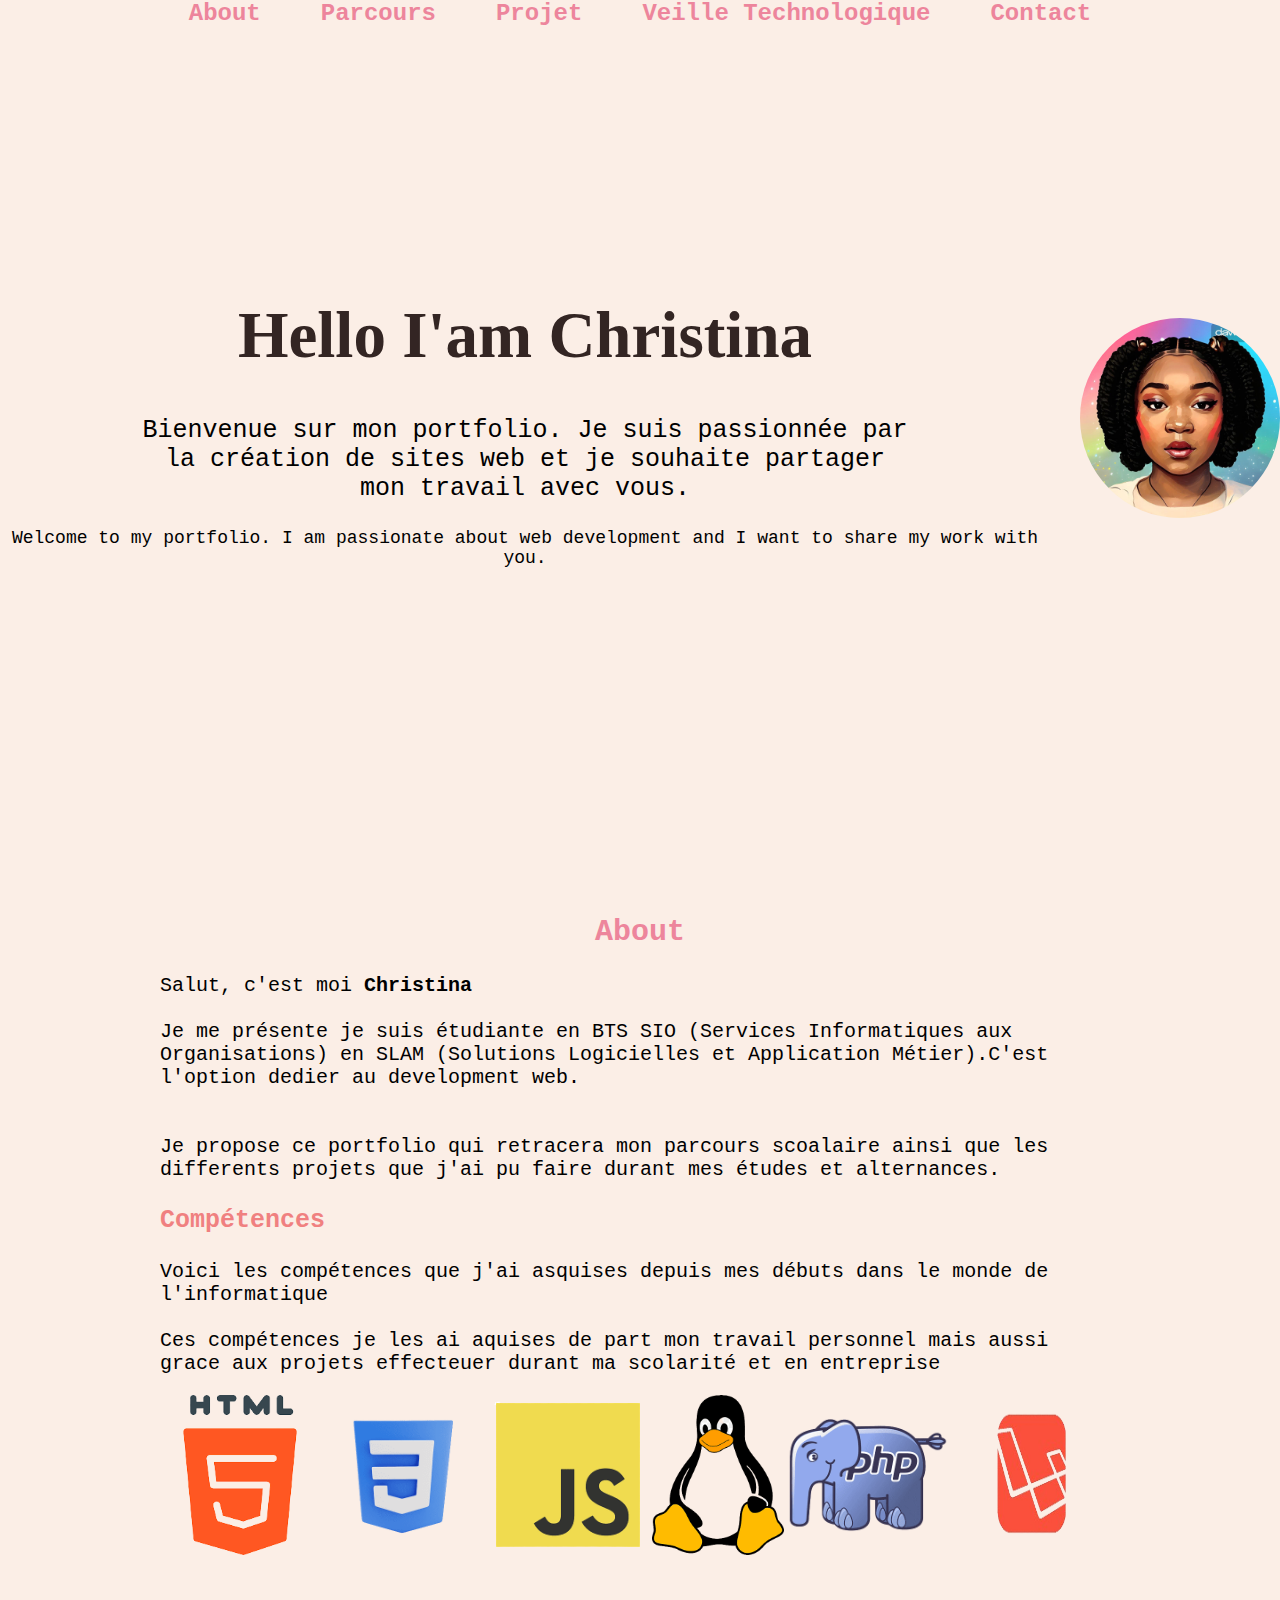
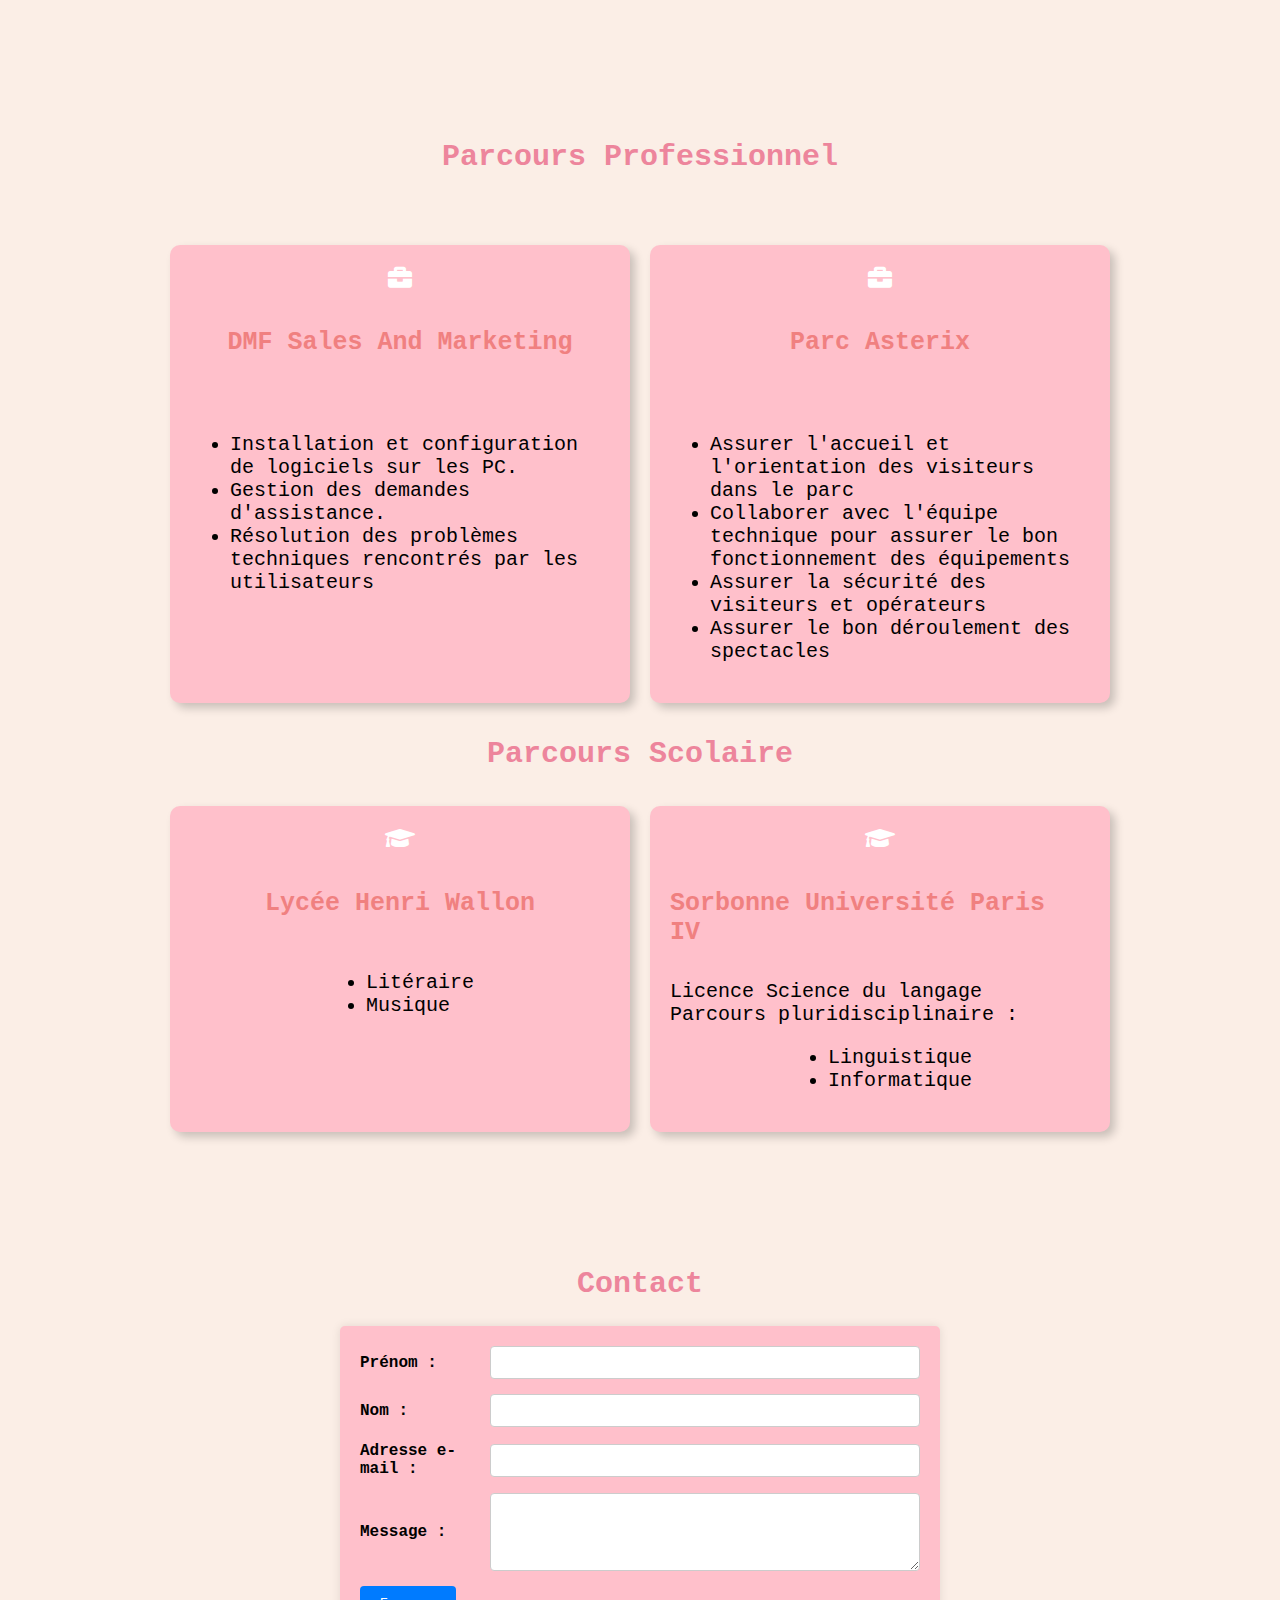
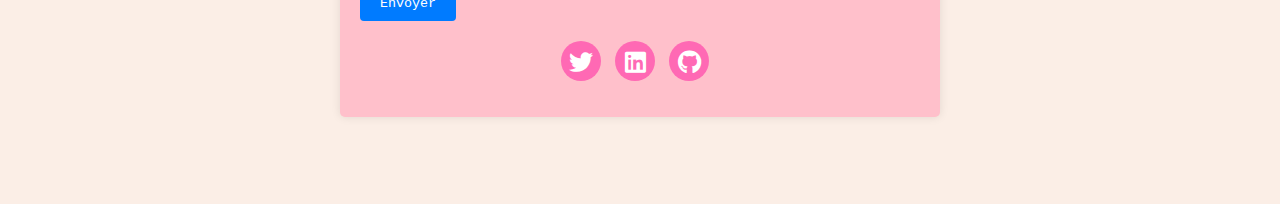
<file: html/index.html>
<!DOCTYPE html>
<html lang="fr">
<head>
  <meta charset="utf-8">
  <meta name="viewport" content="width=device-width, initial-scale=1">
  <title>Christina GAPY</title>
 
  <link href="https://cdn.jsdelivr.net/npm/bootstrap@5.3.2/dist/css/bootstrap.min.css" rel="stylesheet" integrity="sha384-T3c6CoIi6uLrA9TneNEoa7RxnatzjcDSCmG1MXxSR1GAsXEV/Dwwykc2MPK8M2HN" crossorigin="anonymous">
  <link rel="stylesheet" href="../CSS/style.css">
  <link rel="stylesheet" href="https://cdnjs.cloudflare.com/ajax/libs/font-awesome/5.15.3/css/all.min.css">

  
</head>
<body>
 
    <header>
 

        <nav>
            <ul>
              <li><a href="#about">About</a></li>
              <li><a href="#parcours">Parcours</a></li>
              <li><a href="projet.html">Projet</a></li>
              <li><a href="veille.html">Veille Technologique</a></li>
              <li><a href="#contact">Contact</a></li>
  
            </ul>
          </nav>
       
          
      </header>
      
      <div class="main-content">
        <div class="content-text">
          <h1>Hello I'am Christina </h1>
          <p>Bienvenue sur mon portfolio. Je suis passionnée par <br> la création de sites web et je souhaite partager <br> mon travail avec vous.</p>
          <p class="english-text">Welcome to my portfolio. I am passionate about web development and I want to share my work with you.</p>
        </div>
        <div class="content-image">
          <img src="../img/photo.jpg" alt="Image de profil">
        </div>
      </div>
      <div class="container"></div>
        <section id="about">
            <h2>About</h2>
            <p>Salut, c'est moi <b>Christina</b> <br><br> Je me présente je suis étudiante en BTS SIO (Services Informatiques aux Organisations) en SLAM (Solutions Logicielles et Application Métier).C'est  l'option dedier au development web.<br> <br> <br>
              Je propose ce  portfolio qui retracera mon parcours scoalaire ainsi que les differents projets que j'ai pu faire durant mes études et alternances.
            </p>
            <h3>Compétences </h3>
            <p> Voici les compétences que j'ai asquises  depuis mes débuts dans le monde de l'informatique<br><br>
            Ces compétences je les ai aquises de part mon travail personnel mais aussi grace aux projets effecteuer durant ma scolarité et en entreprise  </p>
          
            <div class="image-container">
              <img class="about-image" src="../img/html.png">
              <span class="image-caption">HTML</span>
            </div>
            <div class="image-container">
              <img class="about-image" src="../img/css.png">
              <span class="image-caption">CSS</span>
            </div>
            <div class="image-container">
              <img class="about-image" src="../img/js.png">
              <span class="image-caption">JavaScript</span>
            </div>
            <div class="image-container">
              <img class="about-image" src="../img/linux.png">
              <span class="image-caption">Linux</span>
            </div>
            <div class="image-container">
              <img class="about-image" src="../img/php.png">
              <span class="image-caption">PHP</span>
            </div>
            <div class="image-container">
              <img class="about-image" src="../img/laravel.png">
              <span class="image-caption">Laravel</span>
            </div>
            <br><br><br>
            <!---
            <h3>Le BTS SIO ? </h3>
            <p>Le Brevet de Technicien Supérieur aux Services Informatiques aux Organisations (BTS SIO), s'adresse à ceux qui souhaitent se former en deux ans aux métiers d'administrateur réseau ou de développeur. Pour par la suite intégré directement le marché du travail ou continuer des études, dans le domaine de l'informatique.</p>
            <div class="bts">
              <div class="bts-block">
               
                <h3>OPTION SISR</h3>
                <br>
                <br>
                <p>L’option Solution d’infrastructure, systèmes et réseaux forme des professionnels des réseaux et équipements informatiques (installation, maintenance, sécurité). En sortant d’un<bold> BTS SIO SISR</bold>, vous serez capables de gérer et d’administrer le réseau d’une société et d’assurer sa sécurité et sa maintenance.
                  Les techniciens supérieurs en informatique option SISR, peuvent accéder aux métiers de : </p>
                  <br><br>
                  <ul>
                    <li>Administrateur systèmes et réseaux.</li>
                    <li>Informaticien support et déploiement.</li>
                    <li>Pilote d’exploitation.</li>
                    <li>Support systèmes et réseaux.</li>
                    <li>Technicien d’infrastructure.</li>
                    <li>Technicien de production.</li>
                    <li>Technicien micro et réseaux.</li>
                  </ul>
              </div>
              <div class="bts-block">
               
                <h3>OPTION SLAM</h3>
                <br>
                <br>
                <p>L’option Solutions logicielles et applications métiers forme des spécialistes des logiciels (rédaction d’un cahier des charges, formulation des besoins et spécifications, développement, intégration au sein de la société).
                  Les techniciens supérieurs en informatique option SLAM, sont préparés aux métiers de : <br> <br> <br></p>
                  <ul>
                    <li>Développeur d’applications informatiques.</li>
        <li>Développeur informatique.</li>
        <li>Analyste d’applications ou d’études.</li>
        <li>Analyste programmeur.</li>
        <li>Programmeur analyste.</li>
        <li>Programmeur d’applications.</li>
        <li>Responsable des services applicatifs.</li>
        <li>Technicien d’études informatiques.</li>

                  </ul>
              </div> -->
              </div>
          </section>
          
          <section id="parcours">
            <h2>Parcours Professionnel</h2>
            <br>
            <br>
            <div class="experience">
              <div class="experience-block">
                <span class="experience-icon"><i class="fas fa-briefcase"></i></span>
                <h3>DMF Sales And Marketing</h3><br><br>
                <ul>
                  <li>Installation et configuration de logiciels sur les PC.</li>
                  <li>Gestion des demandes d'assistance.</li>
                  <li>Résolution des problèmes techniques rencontrés par les utilisateurs</li>
                </ul>
              </div>
              <div class="experience-block">
                <span class="experience-icon"><i class="fas fa-briefcase"></i></span>
                <h3>Parc Asterix</h3><br><br>
                <ul>
                  <li>Assurer l'accueil et l'orientation des visiteurs dans le parc</li>
                  <li>Collaborer avec l'équipe technique pour assurer le bon fonctionnement des équipements</li>
                  <li>Assurer la sécurité des visiteurs et opérateurs</li>
                  <li>Assurer le bon déroulement des spectacles</li>
                </ul>
              </div>
              <!-- Ajoutez d'autres blocs d'expérience ici -->
            </div>
            <h2>Parcours Scolaire</h2>
            <div class="experience">
              <div class="experience-block">
                <span class="experience-icon"><i class="fas fa-graduation-cap"></i></span>
                <h3>Lycée Henri Wallon</h3><br>
                <ul>
                  <li>Litéraire</li>
                  <li>Musique</li>
                </ul>
              </div>
              <div class="experience-block">
                <span class="experience-icon"><i class="fas fa-graduation-cap"></i></span>
                <h3>Sorbonne Université Paris IV</h3><br>
                Licence Science du langage Parcours pluridisciplinaire :
                <ul>
                  <li>Linguistique</li>
                  <li>Informatique</li>
                </ul>
              </div>
            </div>
          </section>
          
      
          <section id="contact">
            <h2>Contact</h2>
            <form action="mailto:christina.gapy.sio@gmail.com" method="post" enctype="text/plain">
              <div class="form-group">
                <label for="first-name">Prénom :</label>
                <input type="text" id="first-name" name="Prénom" required>
              </div>
              <div class="form-group">
                <label for="last-name">Nom :</label>
                <input type="text" id="last-name" name="Nom" required>
              </div>
              <div class="form-group">
                <label for="email">Adresse e-mail :</label>
                <input type="email" id="email" name="Email" required>
              </div>
              <div class="form-group">
                <label for="message">Message :</label>
                <textarea id="message" name="Message" rows="4" required></textarea>
              </div>
              <div class="form-group">
                <input type="submit" value="Envoyer">
              </div>
              <div class="social-icons">
                <ul>
                  <li><a href="https://twitter.com/tiina__0" class="social-icon twitter-icon"><i class="fab fa-twitter"></i></a></li>
                  <li><a href="https://www.linkedin.com/in/christinagapy" class="social-icon linkedin-icon"><i class="fab fa-linkedin"></i></a></li>
                  <li><a href="https://github.com/christinaa0" class="social-icon github-icon"><i class="fab fa-github"></i></a></li>
                </ul>
              </div>
            </form>
          </section>
          
          
        </div>
        <script src="https://cdn.jsdelivr.net/npm/@popperjs/core@2.11.8/dist/umd/popper.min.js" integrity="sha384-I7E8VVD/ismYTF4hNIPjVp/Zjvgyol6VFvRkX/vR+Vc4jQkC+hVqc2pM8ODewa9r" crossorigin="anonymous"></script>
        <script src="https://cdn.jsdelivr.net/npm/bootstrap@5.3.2/dist/js/bootstrap.min.js" integrity="sha384-BBtl+eGJRgqQAUMxJ7pMwbEyER4l1g+O15P+16Ep7Q9Q+zqX6gSbd85u4mG4QzX+" crossorigin="anonymous"></script>
      </body>
</html>
</file>
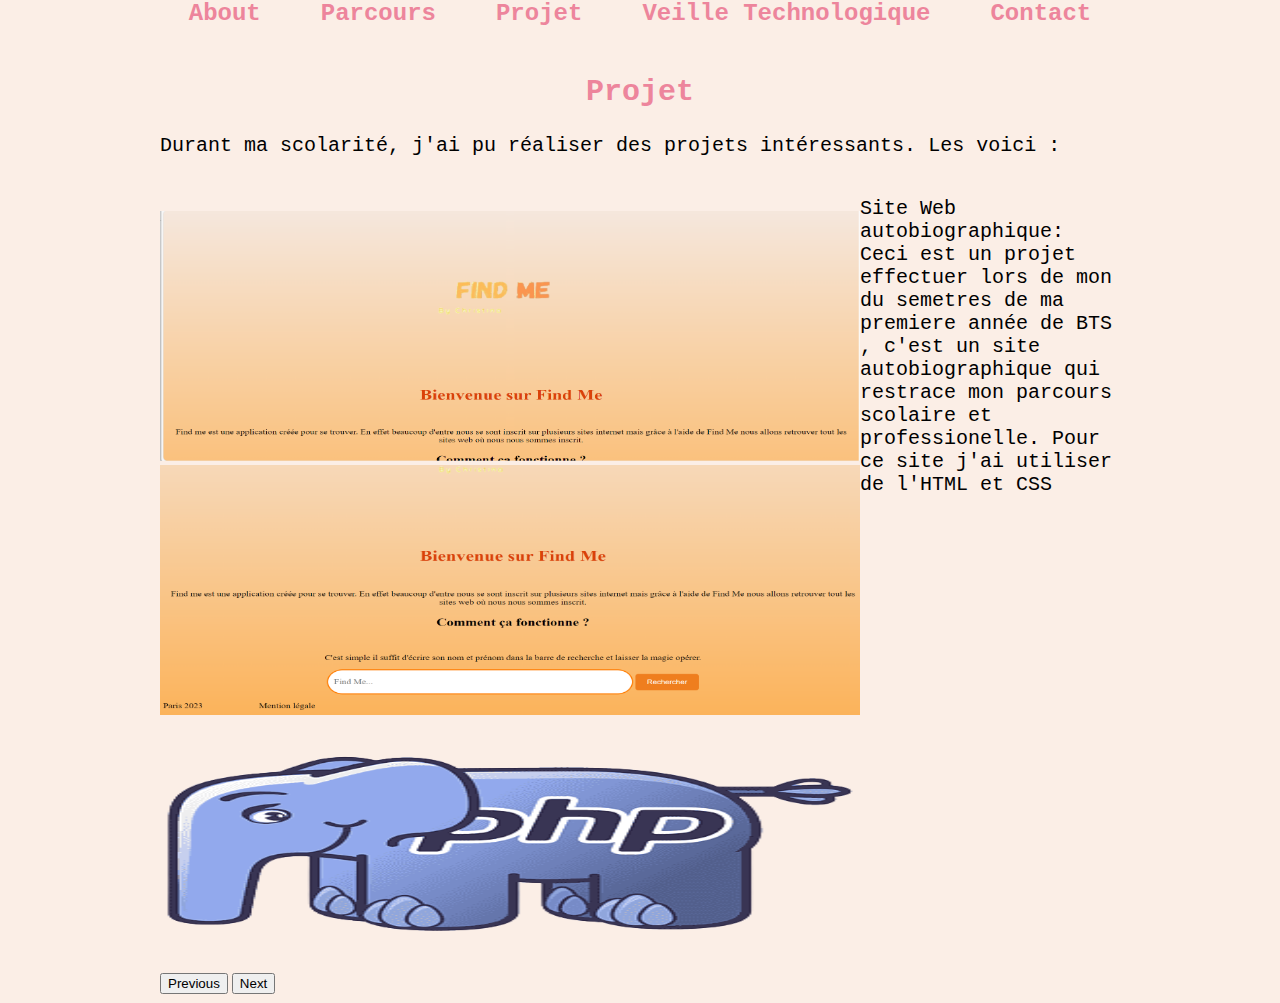
<file: html/projet.html>
<!DOCTYPE html>
<html lang="fr">
<head>
  <meta charset="utf-8">
  <meta name="viewport" content="width=device-width, initial-scale=1">
  <title>Christina GAPY</title>
 
  <link href="https://cdn.jsdelivr.net/npm/bootstrap@5.3.2/dist/css/bootstrap.min.css" rel="stylesheet" integrity="sha384-T3c6CoIi6uLrA9TneNEoa7RxnatzjcDSCmG1MXxSR1GAsXEV/Dwwykc2MPK8M2HN" crossorigin="anonymous">
  <link rel="stylesheet" href="../CSS/style.css">
  <link rel="stylesheet" href="https://cdnjs.cloudflare.com/ajax/libs/font-awesome/5.15.3/css/all.min.css">

  
</head>
<body>
 
    <header>
 

        <nav>
            <ul>
              <li><a href="index.html#about">About</a></li>
              <li><a href="index.html#parcours">Parcours</a></li>
              <li><a href="projet.html">Projet</a></li>
              <li><a href="veille.html">Veille Technologique</a></li>
              <li><a href="index.html#contact">Contact</a></li>
          </nav>
       
          
      </header>

      <section id="projet">
        <h2>Projet</h2>
        <p>Durant ma scolarité, j'ai pu réaliser des projets intéressants. Les voici :</p>
        <div class="projet-files">
          <div class="carousel-container">
            <div id="carouselExampleAutoplaying" class="carousel slide" data-bs-ride="carousel">
              <div class="carousel-inner">
                <div class="carousel-item active">
                  <img src="../img/Capture d'écran 2023-11-29 150546.png" class="d-block w-100" alt="...">
                </div>
                <div class="carousel-item">
                  <img src="../img/Capture d'écran 2023-11-29 150604.png" class="d-block w-100" alt="...">
                </div>
                <div class="carousel-item">
                  <img src="../img/php.png" class="d-block w-100" alt="...">
                </div>
              </div>
              <button class="carousel-control-prev" type="button" data-bs-target="#carouselExampleAutoplaying" data-bs-slide="prev">
                <span class="carousel-control-prev-icon" aria-hidden="true"></span>
                <span class="visually-hidden">Previous</span>
              </button>
              <button class="carousel-control-next" type="button" data-bs-target="#carouselExampleAutoplaying" data-bs-slide="next">
                <span class="carousel-control-next-icon" aria-hidden="true"></span>
                <span class="visually-hidden">Next</span>
              </button>
            </div>
            <p class="video-description">Site Web autobiographique: Ceci est un projet effectuer lors de mon du semetres de ma premiere année de BTS , c'est un site autobiographique qui restrace mon parcours scolaire et professionelle. Pour ce site j'ai utiliser de l'HTML et CSS </p>
          </div>
          
      </section>
      
<body>
<script src="https://cdn.jsdelivr.net/npm/@popperjs/core@2.11.8/dist/umd/popper.min.js" integrity="sha384-I7E8VVD/ismYTF4hNIPjVp/Zjvgyol6VFvRkX/vR+Vc4jQkC+hVqc2pM8ODewa9r" crossorigin="anonymous"></script>
<script src="https://cdn.jsdelivr.net/npm/bootstrap@5.3.2/dist/js/bootstrap.min.js" integrity="sha384-BBtl+eGJRgqQAUMxJ7pMwbEyER4l1g+O15P+16Ep7Q9Q+zqX6gSbd85u4mG4QzX+" crossorigin="anonymous"></script>
</body>
</html>
</file>
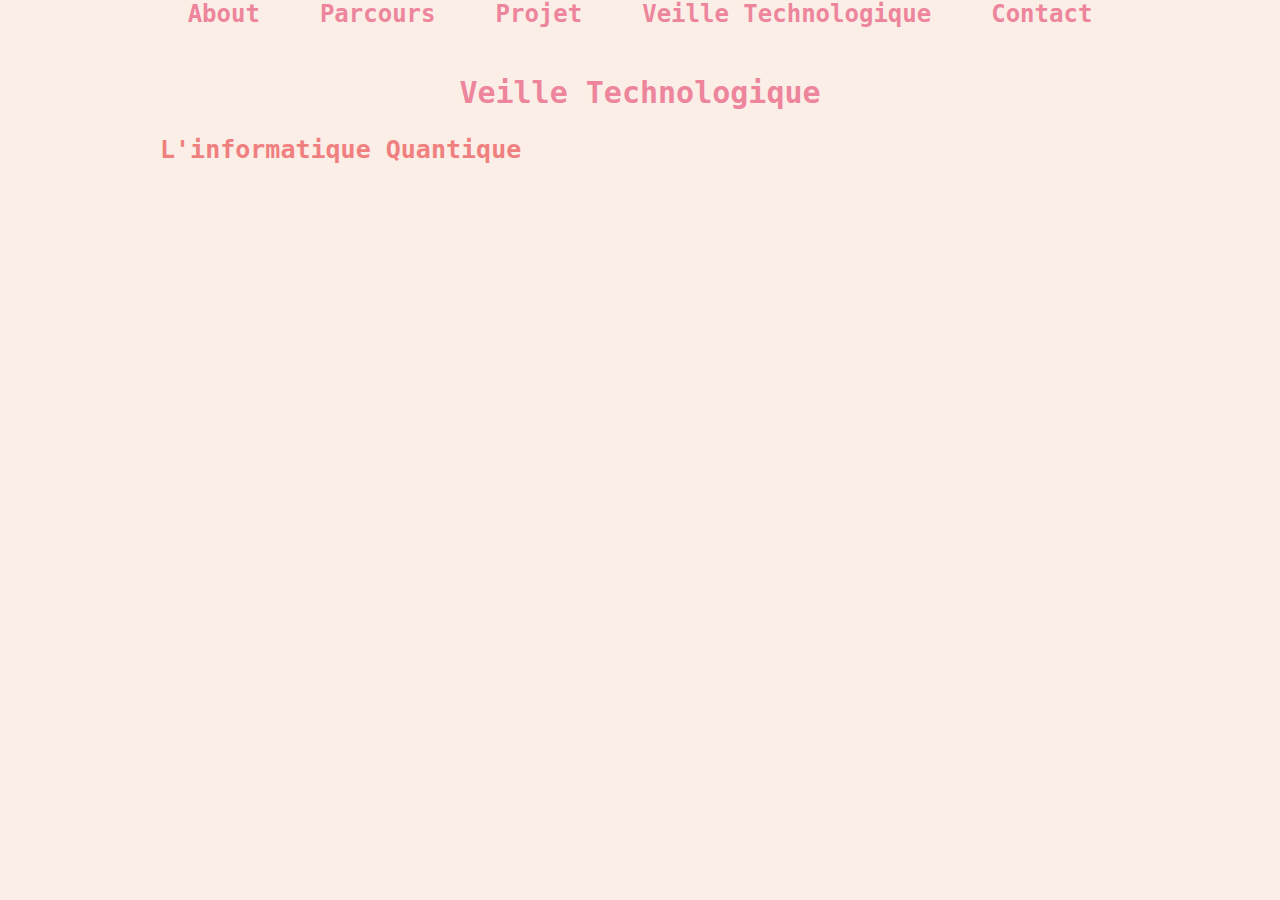
<file: html/veille.html>
<!DOCTYPE html>
<html lang="fr">
<head>
  <meta charset="utf-8">
  <meta name="viewport" content="width=device-width, initial-scale=1">
  <title>Christina GAPY</title>
 
  <link href="https://cdn.jsdelivr.net/npm/bootstrap@5.3.2/dist/css/bootstrap.min.css" rel="stylesheet" integrity="sha384-T3c6CoIi6uLrA9TneNEoa7RxnatzjcDSCmG1MXxSR1GAsXEV/Dwwykc2MPK8M2HN" crossorigin="anonymous">
  <link rel="stylesheet" href="../CSS/style.css">
  <link rel="stylesheet" href="https://cdnjs.cloudflare.com/ajax/libs/font-awesome/5.15.3/css/all.min.css">

  
</head>
<body>
 
    <header>
 

        <nav>
            <ul>
              <li><a href="index.html#about">About</a></li>
              <li><a href="index.html#parcours">Parcours</a></li>
              <li><a href="projet.html">Projet</a></li>
              <li><a href="veille.html">Veille Technologique</a></li>
              <li><a href="index.html#contact">Contact</a></li>
          </nav>
       
          
      </header>

      
          
          
          
          
          
      <section id="Veille">
        <h2>Veille Technologique</h2>

        <h3>L'informatique Quantique</h3>
        
      </section>


<body>
<script src="https://cdn.jsdelivr.net/npm/@popperjs/core@2.11.8/dist/umd/popper.min.js" integrity="sha384-I7E8VVD/ismYTF4hNIPjVp/Zjvgyol6VFvRkX/vR+Vc4jQkC+hVqc2pM8ODewa9r" crossorigin="anonymous"></script>
<script src="https://cdn.jsdelivr.net/npm/bootstrap@5.3.2/dist/js/bootstrap.min.js" integrity="sha384-BBtl+eGJRgqQAUMxJ7pMwbEyER4l1g+O15P+16Ep7Q9Q+zqX6gSbd85u4mG4QzX+" crossorigin="anonymous"></script>
</body>
</html>
</file>
<file: CSS/style.css>
body {
  background-color: #FBEEE6;
  margin: 0;
  padding: 0;
  display: flex;
  flex-direction: column;
  align-items: center;
}
.container {
  max-width: 960px;
  width: 100%;
  padding: 0 20px;
  display: flex;
}
header {
  width: 100%;
  background-color: #FBEEE6;
  display: flex;
  justify-content: center;
  position: fixed;
  top: 0;
  z-index: 1000; 
}
nav {
  max-width: 960px;
  width: 100%;
  border-radius: 25% 10%;
  border-color: red;
}

nav ul {
  list-style-type: none;
  margin: 0;
  padding: 0;
  display: flex;
  justify-content: center;
  align-items: center;
  font-family: OCR A Std, monospace;
}

nav li {
  margin-right: 20px;
}

nav li:last-child {
  margin-right: 0;
}

nav li a {
  text-decoration: none;
  color: #ED859C;
  font-weight: bold;
  font-size: x-large;
  padding: 0 20px;
}

nav li a:hover {
  color: #000;
}


.main-content {
  display: flex;
  justify-content: center;
  align-items: center;
  width: 100%;
  padding: 20px;
  height: 800px;
}

.content-text {
  text-align: center;
  
}

.content-text h1 {
  font-size: 65px;
  font-weight: bold;
  color: #332523;
  font-family: Chalkduster, fantasy;
  
}

.content-text p {
  font-size: 25px;
  font-family: Andale Mono, monospace;
}

.content-text .english-text {
  font-size: 18px;
}

.content-image {
  margin-left: 30px;
}

.content-image img {
  width: 200px;
  height: 200px;
  border-radius: 50%;
}

section {
  display: block;
  padding: 50px 0;
  width: 960px;
}
section h2{
  color:#ED859C;
  text-align: center;
  font-family: OCR A Std, monospace;
  font-size: 30px;
}
section h3{
  font-family: OCR A Std, monospace;
  color: #F08080;
  font-size: 25px;
}
h4{
  color:#F08080;
}
section p{
  font-family: Andale Mono, monospace;
  font-size: 20px;
}
#about .image-container {
  display: inline-block;
  text-align: center;
  position: relative;
}
#about .about-image {
  max-width: 160px;
  height: 160px;
}
.image-container img {
  display: block;
  max-width: 100%;
  height: auto;
}

.image-container .image-caption {
  position: absolute;
  bottom: 0;
  left: 50%;
  transform: translateX(-50%);
  background-color: rgba(0, 0, 0, 0.7);
  color: #fff;
  padding: 10px;
  opacity: 0;
  transition: opacity 0.3s ease;
}

.image-container:hover .image-caption {
  opacity: 1;
}
.projet-files {
  display: flex;
  flex-direction: column;
}
#contact {
  max-width: 600px;
  margin: 0 auto;
}

form {
  background-color: #ffc0cb;
  padding: 20px;
  border-radius: 5px;
  box-shadow: 0 0 10px rgba(0, 0, 0, 0.1);
}

.form-group {
  display: flex;
  margin-bottom: 15px;
  align-items: center;
}

label {
  flex: 0 0 120px;
  font-weight: bold;
  padding-right: 10px;
  font-family: OCR A Std, monospace;
}

input[type="text"],
input[type="email"],
textarea {
  flex: 1;
  padding: 8px;
  border: 1px solid #ccc;
  border-radius: 4px;
  font-family: OCR A Std, monospace;
}

textarea {
  resize: vertical;
}

input[type="submit"] {
  background-color: #007BFF;
  color: #fff;
  border: none;
  padding: 10px 20px;
  border-radius: 4px;
  cursor: pointer;
  font-family: OCR A Std, monospace;
}

input[type="submit"]:hover {
  background-color: #0056b3;
  
}

.social-icons {
  text-align: center;
  margin-top: 20px;
}

.social-icons ul {
  list-style: none;
  padding: 0;
  text-align: center;
}

.social-icons li {
  display: inline-block;
  margin-right: 10px;
}

.social-icon {
  display: inline-block;
  width: 40px;
  height: 40px;
  border-radius: 50%;
  text-align: center;
  line-height: 40px;
  background-color: #FF69B4; /* Couleur rose pour les icônes */
}

.social-icon:hover {
  background-color: #FF1493; /* Couleur rose plus foncée au survol */
}

.social-icon i {
  font-size: 24px;
  color: #FFFFFF; /* Couleur blanche pour les icônes */
  vertical-align: middle;
}
.experience {
  display: flex; /* Affichage en ligne */
  animation: slide-up 0.5s ease-out;
  flex-wrap: wrap;
}


.experience-block {
  background-color: #ffc0cb;
  box-shadow: 5px 5px 10px rgba(0, 0, 0, 0.2);
  padding: 20px;
  margin: 10px;
  flex: 1 1 300px;
  border-radius: 10px;
  display: flex;
  flex-direction: column;
  align-items: center;
  font-family: Andale Mono, monospace;
  font-size: 20px;
 /* Ajout de la propriété pour centrer le texte horizontalement */
}

.experience-block p {
  margin-top: 10px;
   
  /* Ajout d'une marge en haut du paragraphe pour améliorer l'espacement avec le titre */
}

.experience-block h3 {
  margin-bottom: 10px;
}

.experience-icon {
  margin-bottom: 10px; /* Ajout d'une marge en bas de l'icône pour améliorer l'espacement avec le texte */
  font-size: 24px;
  color: #FFFFFF;
}


/* Ajout d'une marge en haut de la section pour améliorer l'espacement avec le titre "Parcours Scolaire" */
#parcours {
  margin-top: 20px;
}

.hidden {
  display: none;
}
.bts{
  display: flex; /* Affichage en ligne */
  animation: slide-up 0.5s ease-out;
  flex-wrap: wrap;
}

.bts-block {
  background-color: #f6d0d6; /* Couleur de fond jaune */
  box-shadow: 5px 5px 10px rgba(0, 0, 0, 0.2); /* Ombre */
  padding: 20px; /* Espacement interne */
  margin: 10px; /* Marge entre les blocs d'expérience */
  flex: 1 1 300px;
  border-radius: 10px; /* Les divideov "Expérience" s'adaptent à la largeur du conteneur */
  display: flex;
  flex-direction: column ; /* Pervideomet d'aligner l'icône et le texte horizontalement */
  align-items: center; /* Centre l'icône et le texte verticalement */
  font-family: Andale Mono, monospace;
  font-size: 20px;
}
.bts-block p {
  /* Centre le texte horizontalement */
  font-family: Andale Mono, monospace;

}
.bts-block h3 {
  margin-bottom: 10px; /* Espacement entre le titre et le texte */
}


#carouselExampleAutoplaying{
  width: 3000px;
 height :270px;
  margin: auto;
}
.carousel-item img {
  width: 700px;
  height: 250px;
}
.carousel-container {
  display: flex;
  align-items: flex-start;
  margin-bottom: 20px;
  width: 100%;
  z-index: 1; /* Valeur inférieure pour que le carrousel soit en arrière-plan */
}
</file>
